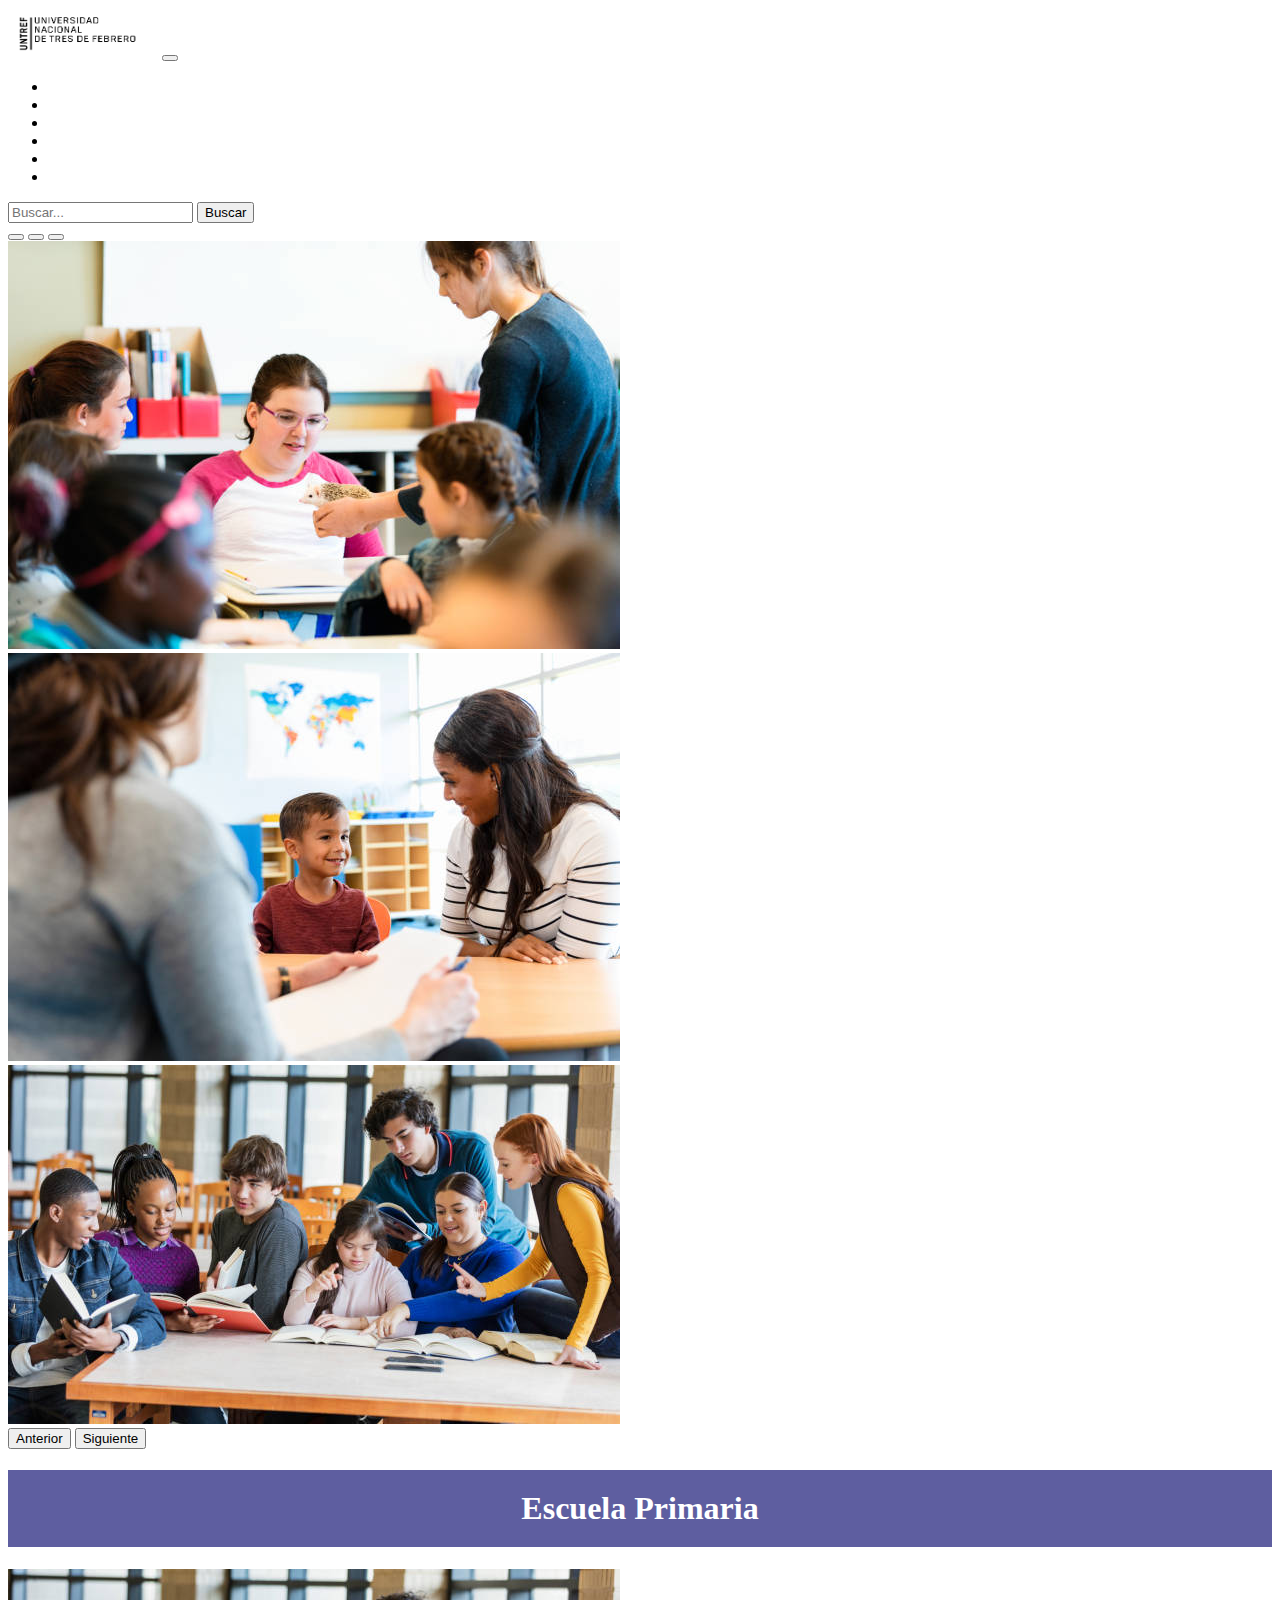
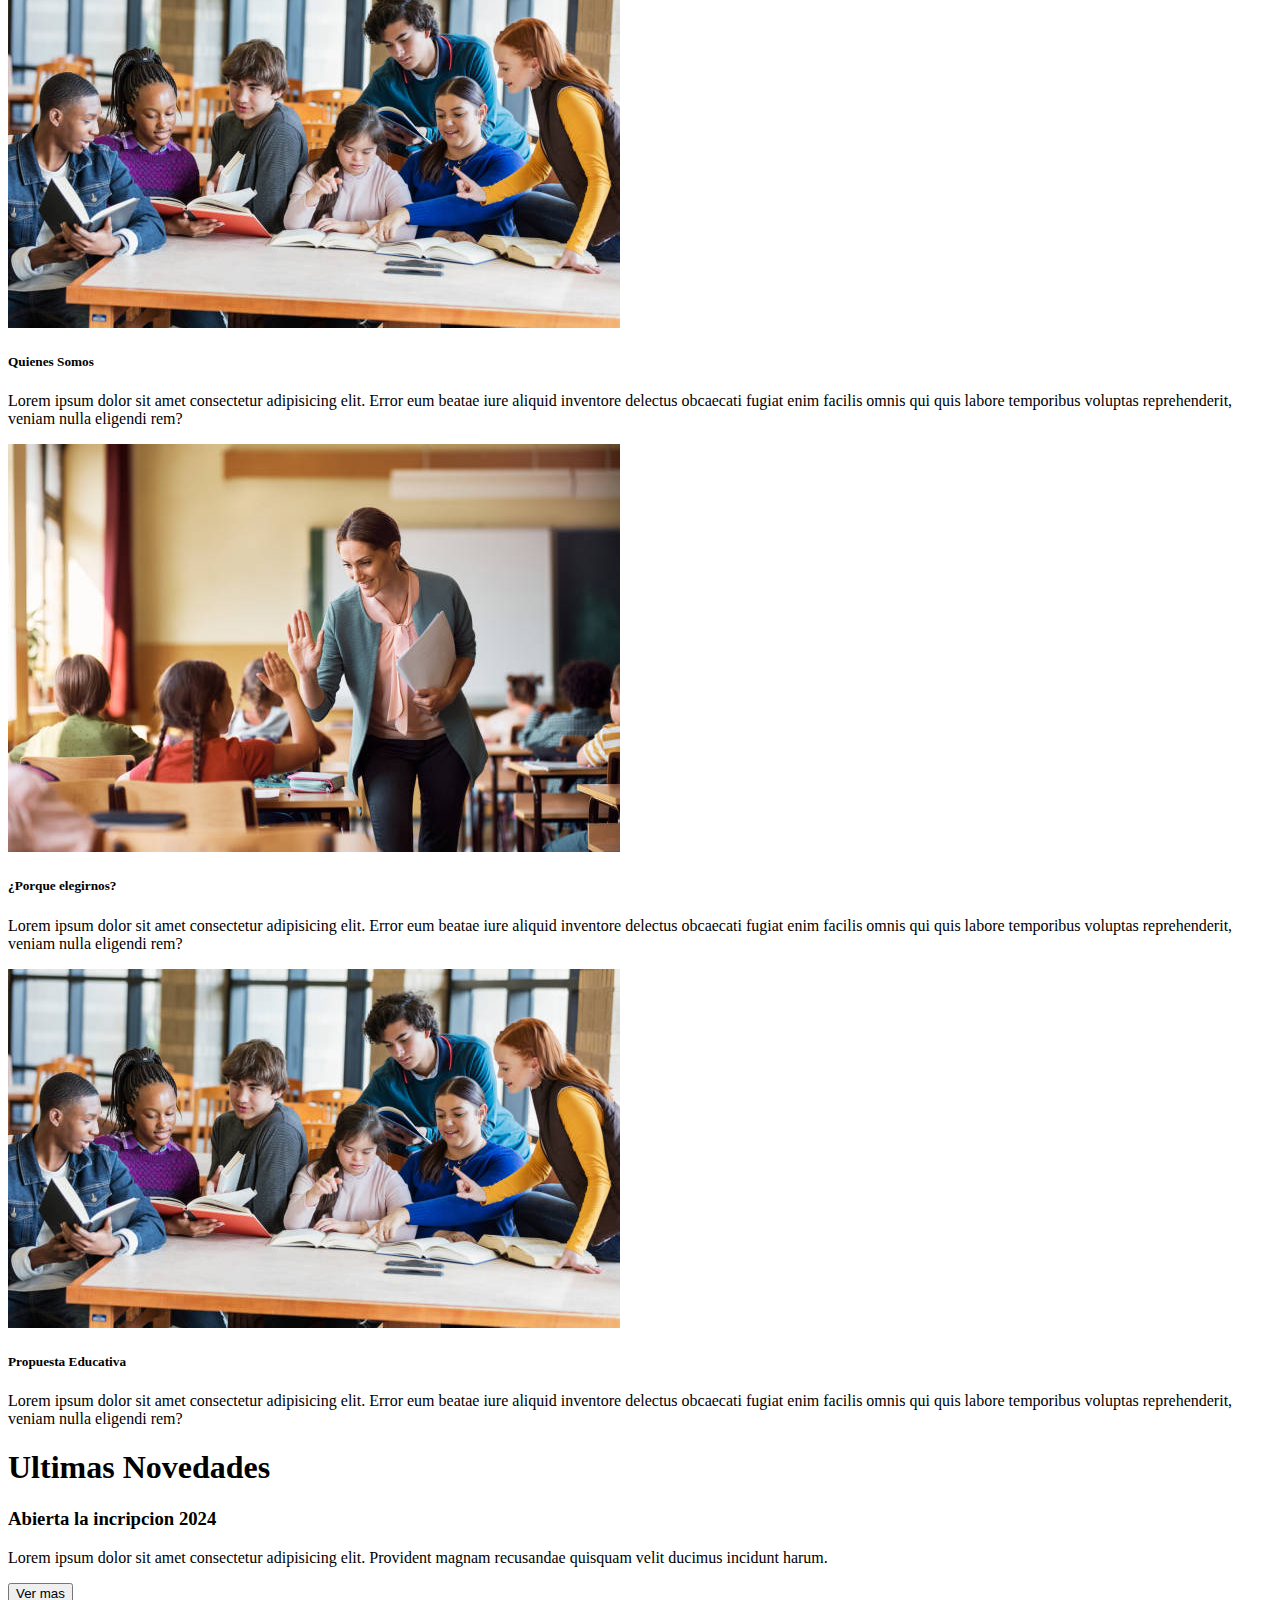
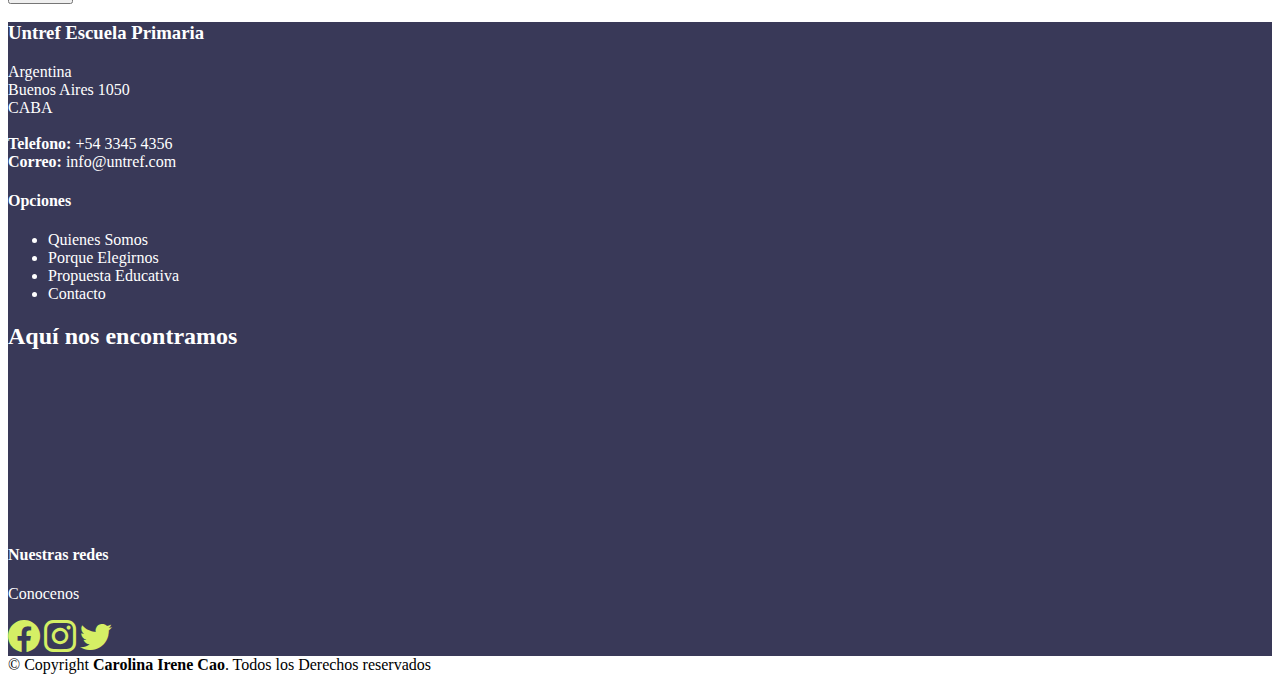
<file: index.html>
<!doctype html>
<html lang="es">

<head>
    <meta charset="utf-8">
    <meta name="viewport" content="width=device-width, initial-scale=1">
    <title>Proyecto desarrollado con Bootstrap</title>
    <link href="https://cdn.jsdelivr.net/npm/bootstrap@5.2.2/dist/css/bootstrap.min.css" rel="stylesheet"
        integrity="sha384-Zenh87qX5JnK2Jl0vWa8Ck2rdkQ2Bzep5IDxbcnCeuOxjzrPF/et3URy9Bv1WTRi" crossorigin="anonymous">
    <link rel="stylesheet" href="https://cdn.jsdelivr.net/npm/bootstrap-icons@1.10.2/font/bootstrap-icons.css">
    <link rel="stylesheet" href="css/master.css">
</head>

<body>
    <div class="container-fluid p-0">
        <header class="encabezado  ">
            <nav class="navbar navbar-expand-lg bg-light    ">
                <div class="container-fluid">
                    <a class="navbar-brand" href="#"><img src="img/Logo Untref.png" width="150" height="50"
                            alt="Logo Ford"></a>
                    <button class="navbar-toggler" type="button" data-bs-toggle="collapse"
                        data-bs-target="#navbarSupportedContent" aria-controls="navbarSupportedContent"
                        aria-expanded="false" aria-label="Toggle navigation">
                        <span class="navbar-toggler-icon"></span>
                    </button>
                    <div class="collapse navbar-collapse" id="navbarSupportedContent">
                        <ul class="navbar-nav me-auto mb-2 mb-lg-0">
                            <li class="nav-item">
                                <a class="nav-link active" aria-current="page" href="index.html">Quienes Somos</a>
                            </li>

                            <li class="nav-item ">
                                <a class="nav-link " href="porqueelegirnos" role="button">
                                    ¿porque elegirnos?
                                </a>
                                
                            </li>
                            <li class="nav-item">
                                <a class="nav-link ">Propuesta Educativa</a>
                            </li>
                            <li class="nav-item">
                                <a class="nav-link ">Donde nos encontramos</a>
                            </li>
                            <li class="nav-item">
                                <a href="ultimasnoticias" class="nav-link">Ultimas Noticias</a>
                            </li>
                            <li class="nav-item">
                                <a href="contacto.html" class="nav-link">Contactanos</a>
                            </li>
                            
                        </ul>
                        <form class="d-flex" role="search">
                            <input class="form-control me-2" type="search" placeholder="Buscar..." aria-label="Search">
                            <button class="btn btn-outline-primary" type="submit">Buscar</button>
                        </form>
                    </div>
                </div>
            </nav>
        </header>
        <section id="carouselExampleIndicators" class="carousel slide" data-bs-ride="true">
            <div class="carousel-indicators">
                <button type="button" data-bs-target="#carouselExampleIndicators" data-bs-slide-to="0" class="active"
                    aria-current="true" aria-label="Slide 1"></button>
                <button type="button" data-bs-target="#carouselExampleIndicators" data-bs-slide-to="1"
                    aria-label="Slide 2"></button>
                <button type="button" data-bs-target="#carouselExampleIndicators" data-bs-slide-to="2"
                    aria-label="Slide 3"></button>
            </div>
            <div class="carousel-inner">
                <div class="carousel-item active">
                    <img src="img/primaria.jpg" class="d-block w-100" alt="Imagen del Carousel">
                </div>
                <div class="carousel-item">
                    <img src="img/jardin.jpg" class="d-block w-100" alt="Imagen del Carousel ">
                </div>
                <div class="carousel-item">
                    <img src="img/quienessomos.jpg" class="d-block w-100" alt="Imagen del Carousel">
                </div>
            </div>
            <button class="carousel-control-prev" type="button" data-bs-target="#carouselExampleIndicators"
                data-bs-slide="prev">
                <span class="carousel-control-prev-icon" aria-hidden="true"></span>
                <span class="visually-hidden">Anterior</span>
            </button>
            <button class="carousel-control-next" type="button" data-bs-target="#carouselExampleIndicators"
                data-bs-slide="next">
                <span class="carousel-control-next-icon" aria-hidden="true"></span>
                <span class="visually-hidden">Siguiente</span>
            </button>
        </section>
        <h1 class="_titulo">Escuela Primaria</h1>
        <div class="container-fluid  shadow p-3 mb-5 bg-body rounded">
            <section class="row ">
                <article class="card col-12 col-md-6 ">
                    <img src="img/quienessomos.jpg" class="card-img-top d-block w-100" alt="Sel">
                    <div class="card-body" id="quienessomos">
                        <h5 class="card-title">Quienes Somos</h5>
                        <p class="card-text">Lorem ipsum dolor sit amet consectetur adipisicing elit. Error eum beatae iure aliquid inventore delectus obcaecati fugiat enim facilis omnis qui quis labore temporibus voluptas reprehenderit, veniam nulla eligendi rem?              </p>          
                    </div>
                </article>
                <article id="porqueelegirnos" class="card col-12 col-md-6 ">
                    <img src="img/porqueelegirnos..jpg" class="card-img-top d-block w-100" alt="Sel">
                    <div class="card-body">
                        <h5 class="card-title">¿Porque elegirnos?</h5>
                        <p class="card-text">Lorem ipsum dolor sit amet consectetur adipisicing elit. Error eum beatae iure aliquid inventore delectus obcaecati fugiat enim facilis omnis qui quis labore temporibus voluptas reprehenderit, veniam nulla eligendi rem?              </p>          
                    </div>
                </article>
                <article class="card col-12 col-md-6 ">
                    <img src="img/quienessomos.jpg" class="card-img-top d-block w-100" alt="Sel">
                    <div class="card-body">
                        <h5 class="card-title" id="propuestaeducativa">Propuesta Educativa</h5>
                        <p class="card-text">Lorem ipsum dolor sit amet consectetur adipisicing elit. Error eum beatae iure aliquid inventore delectus obcaecati fugiat enim facilis omnis qui quis labore temporibus voluptas reprehenderit, veniam nulla eligendi rem?              </p>          
                    </div>
                </article>
            </section>
        </div>
        <div class="p-5 mb-4 bg-light rounded-3 shadow  bg-body rounded">
            <div class="container-fluid py-5">
                <h1 class="display-5 fw-bold" id="ultimasnoticias">Ultimas Novedades</h1>
                <h3>Abierta la incripcion 2024</h3>
                <p class="col-md-8 fs-4">Lorem ipsum dolor sit amet consectetur adipisicing elit. Provident magnam recusandae quisquam velit ducimus incidunt harum.</p>
                <button class="btn btn-primary btn-lg" type="button">Ver mas</button>
            </div>
        </div>
        
        <!-- === Footer ===-->
        <footer id="footer">
            <div class="footer-top">
                <div class="container-fluid _footer">
                    <div class="row">
                        <div class="col-md-6  col-lg-3">
                            <h3>Untref Escuela Primaria</h3>
                            <p>
                                Argentina <br>
                                Buenos Aires 1050<br>
                                CABA <br><br>
                                <strong>Telefono:</strong> +54 3345 4356<br>
                                <strong>Correo:</strong> info@untref.com<br>
                            </p>
                        </div>

                        <div class="col-md-6  col-lg-3">
                            <h4>Opciones</h4>
                            <ul>
                                <li> <a href="quienessomos">Quienes Somos</a></li>
                                <li> <a href="porqueelegirnos">Porque Elegirnos</a></li>
                                <li> <a href="propuestaeducativa">Propuesta Educativa</a></li>
                                <li> <a href="contacto.html">Contacto</a></li>
                            </ul>
                        </div>
                        <div id="mapa">
                            <h2>Aquí nos encontramos</h2>
                            <iframe src="https://www.google.com/maps/embed?pb=!1m18!1m12!1m3!1d3283.8752992957798!2d-58.37892988953356!3d-34.60731467284029!2m3!1f0!2f0!3f0!3m2!1i1024!2i768!4f13.1!3m3!1m2!1s0x95bccb3b098d0fdb%3A0xc5173d52ffc132de!2sUNTREF%20Posgrado!5e0!3m2!1ses-419!2sar!4v1689683595668!5m2!1ses-419!2sar" width="200" style="border:0;" allowfullscreen="" loading="lazy" referrerpolicy="no-referrer-when-downgrade"></iframe>
                        </div>                        

                        <div class="col-md-6  col-lg-3">
                            <h4>Nuestras redes</h4>
                            <p> Conocenos</p>
                            <div class="social-links mt-3">
                                <a href="#" class="facebook"><i style="font-size: 2rem; color: rgb(213, 239, 101);" class="bi bi-facebook"></i></a>
                                <a href="#" class="instagram"><i style="font-size: 2rem; color: rgb(213, 239, 101);" class="bi bi-instagram"></i></a>
                                <a href="#" class="twitter"><i style="font-size: 2rem; color: rgb(213, 239, 101);" class="bi bi-twitter"></i></a>
                            </div>
                        </div>
                    </div>
                </div>
            </div>

            <div class="container ">
                <div class="copyright">
                    &copy; Copyright <strong><span> Carolina Irene Cao</span></strong>. Todos los Derechos reservados
                </div>
            </div>
        </footer>
        <!-- Fin del pie de página -->
    </div>
    <script src="https://cdn.jsdelivr.net/npm/bootstrap@5.2.2/dist/js/bootstrap.bundle.min.js"
        integrity="sha384-OERcA2EqjJCMA+/3y+gxIOqMEjwtxJY7qPCqsdltbNJuaOe923+mo//f6V8Qbsw3" crossorigin="anonymous">
    </script>

    <!--
    <script src="https://cdn.jsdelivr.net/npm/@popperjs/core@2.11.6/dist/umd/popper.min.js"
        integrity="sha384-oBqDVmMz9ATKxIep9tiCxS/Z9fNfEXiDAYTujMAeBAsjFuCZSmKbSSUnQlmh/jp3" crossorigin="anonymous">
    </script>
    <script src="https://cdn.jsdelivr.net/npm/bootstrap@5.2.2/dist/js/bootstrap.min.js"
        integrity="sha384-IDwe1+LCz02ROU9k972gdyvl+AESN10+x7tBKgc9I5HFtuNz0wWnPclzo6p9vxnk" crossorigin="anonymous">
    </script>
    -->
</body>

</html>
</file>
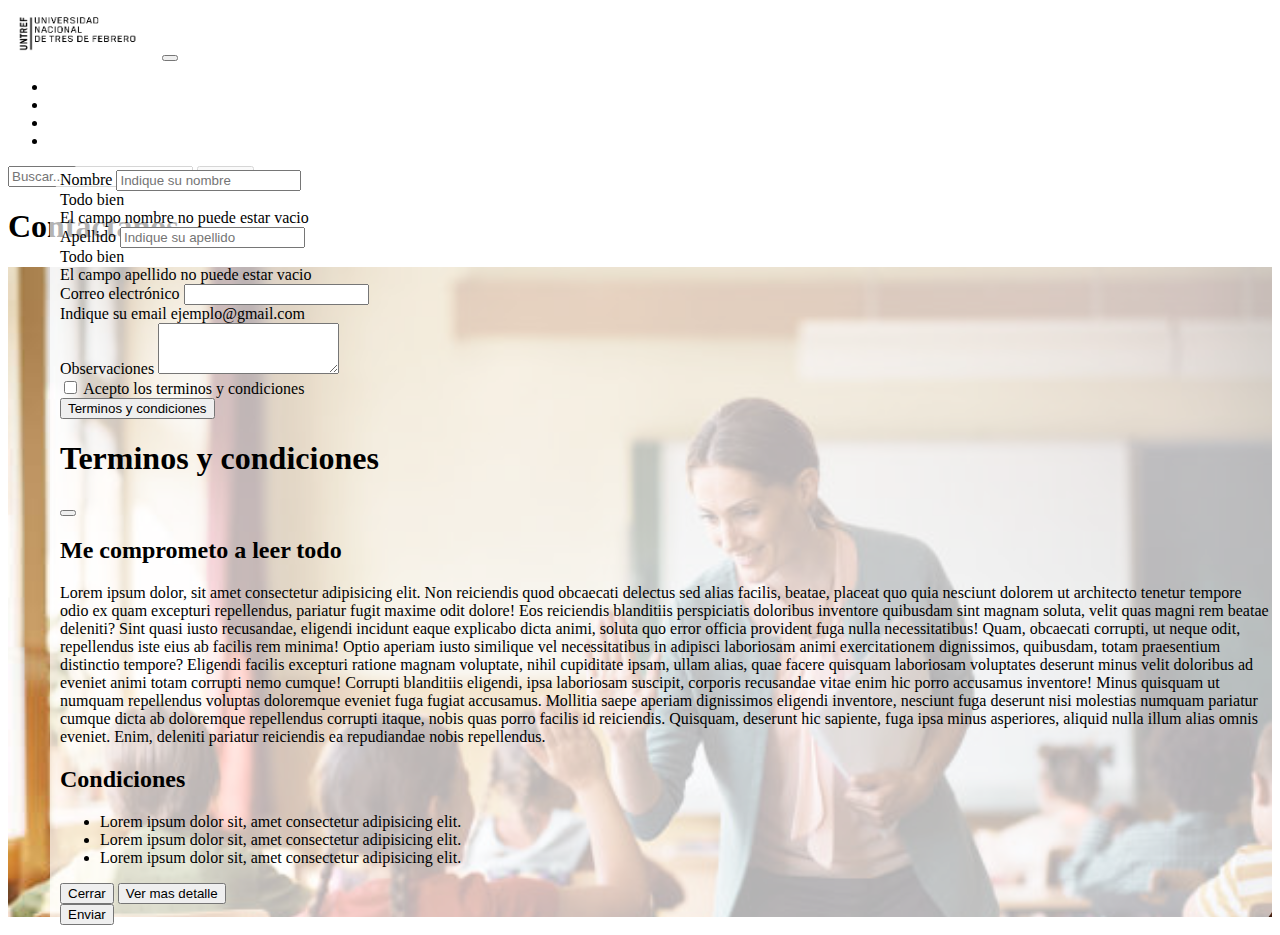
<file: contacto.html>
<!doctype html>
<html lang="es">

<head>
    <meta charset="utf-8">
    <meta name="viewport" content="width=device-width, initial-scale=1">
    <title>Contacto</title>
    <link href="https://cdn.jsdelivr.net/npm/bootstrap@5.2.2/dist/css/bootstrap.min.css" rel="stylesheet"
        integrity="sha384-Zenh87qX5JnK2Jl0vWa8Ck2rdkQ2Bzep5IDxbcnCeuOxjzrPF/et3URy9Bv1WTRi" crossorigin="anonymous">
    <link rel="stylesheet" href="https://cdn.jsdelivr.net/npm/bootstrap-icons@1.10.2/font/bootstrap-icons.css">
    <link rel="stylesheet" href="css/master.css">
</head>

<body>
    <div class="container-fluid p-0">
        <header class="encabezado  ">
            <nav class="navbar navbar-expand-lg bg-light    ">
                <div class="container-fluid">
                    <a class="navbar-brand" href="#"><img src="img/Logo Untref.png" width="150" height="50"
                            alt="Logo Ford"></a>
                    <button class="navbar-toggler" type="button" data-bs-toggle="collapse"
                        data-bs-target="#navbarSupportedContent" aria-controls="navbarSupportedContent"
                        aria-expanded="false" aria-label="Toggle navigation">
                        <span class="navbar-toggler-icon"></span>
                    </button>
                    <div class="collapse navbar-collapse" id="navbarSupportedContent">
                        <ul class="navbar-nav me-auto mb-2 mb-lg-0">
                            <li class="nav-item">
                                <a class="nav-link active" aria-current="page" href="index.html">Quienes Somos</a>
                            </li>

                            <li class="nav-item ">
                                <a class="nav-link " href="index.html" role="button">
                                    ¿Porque elegirnos?
                                </a>
                            </li>
                            <li class="nav-item">
                                <a class="nav-link"  href="index.html">Propuesta Educativa</a>
                            </li>
                            <li class="nav-item">
                                <a href="index.html" class="nav-link">Donde Encontrarnos</a>
                            </li>
                        </ul>
                        <form class="d-flex" role="search">
                            <input class="form-control me-2" type="search" placeholder="Buscar..." aria-label="Search">
                            <button class="btn btn-outline-primary" type="submit">Buscar</button>
                        </form>
                    </div>
                </div>
            </nav>
        </header>
        <h1 class="text-center">Contactanos</h1>
        <section class="row _fondoFormulario">
            <form class="col-12 col-md-4 m-auto needs-validation _formulario" novalidate>
                <div class="mb-3">
                    <label for="nombre" class="form-label">Nombre</label>
                    <input type="text" class="form-control" id="nombre" aria-describedby="nameHelp" required
                        placeholder="Indique su nombre">
                    <div id="nameHelp" class="form-text valid-feedback">
                        Todo bien
                    </div>
                    <div id="nameHelp" class="form-text invalid-feedback">
                        El campo nombre no puede estar vacio
                    </div>
                </div>
                <div class="mb-3">
                    <label for="apellido" class="form-label">Apellido</label>
                    <input type="text" class="form-control" id="apellido" aria-describedby="lastNameHelp"
                        placeholder="Indique su apellido" required>
                    <div id="lastNameHelp" class="form-text valid-feedback">
                        Todo bien
                    </div>
                    <div id="lastNameHelp" class="form-text invalid-feedback">
                        El campo apellido no puede estar vacio
                    </div>
                </div>
                <div class="mb-3">
                    <label for="exampleInputEmail1" class="form-label">Correo electrónico</label>
                    <input type="email" class="form-control" id="exampleInputEmail1" aria-describedby="emailHelp">
                    <div id="emailHelp" class="form-text">Indique su email ejemplo@gmail.com</div>
                </div>
                <div class="mb-3">
                    <label for="observaciones" class="form-label">Observaciones</label>
                    <textarea class="form-control" id="observaciones" rows="3"></textarea>
                </div>
                <div class="mb-3 form-check">
                    <input type="checkbox" class="form-check-input" id="exampleCheck1">
                    <label class="form-check-label" for="exampleCheck1">Acepto los terminos y condiciones</label>
                </div>
                <div class="mb-3">
                    <!-- Button trigger modal -->
                    <button type="button" class="btn btn-danger" data-bs-toggle="modal"
                        data-bs-target="#staticBackdrop">
                        Terminos y condiciones
                    </button>

                    <!-- Modal -->
                    <div class="modal fade" id="staticBackdrop" data-bs-backdrop="static" data-bs-keyboard="false"
                        tabindex="-1" aria-labelledby="staticBackdropLabel" aria-hidden="true">
                        <div class="modal-dialog modal-dialog-scrollable modal-dialog-centered">
                            <div class="modal-content">
                                <div class="modal-header">
                                    <h1 class="modal-title fs-5" id="staticBackdropLabel">Terminos y condiciones</h1>
                                    <button type="button" class="btn-close" data-bs-dismiss="modal"
                                        aria-label="close"></button>
                                </div>
                                <div class="modal-body ">
                                    <h2>Me comprometo a leer todo</h2>
                                    <p>Lorem ipsum dolor, sit amet consectetur adipisicing elit. Non reiciendis quod obcaecati delectus sed alias facilis, beatae, placeat quo quia nesciunt dolorem ut architecto tenetur tempore odio ex quam excepturi repellendus, pariatur fugit maxime odit dolore! Eos reiciendis blanditiis perspiciatis doloribus inventore quibusdam sint magnam soluta, velit quas magni rem beatae deleniti? Sint quasi iusto recusandae, eligendi incidunt eaque explicabo dicta animi, soluta quo error officia provident fuga nulla necessitatibus! Quam, obcaecati corrupti, ut neque odit, repellendus iste eius ab facilis rem minima! Optio aperiam iusto similique vel necessitatibus in adipisci laboriosam animi exercitationem dignissimos, quibusdam, totam praesentium distinctio tempore? Eligendi facilis excepturi ratione magnam voluptate, nihil cupiditate ipsam, ullam alias, quae facere quisquam laboriosam voluptates deserunt minus velit doloribus ad eveniet animi totam corrupti nemo cumque! Corrupti blanditiis eligendi, ipsa laboriosam suscipit, corporis recusandae vitae enim hic porro accusamus inventore! Minus quisquam ut numquam repellendus voluptas doloremque eveniet fuga fugiat accusamus. Mollitia saepe aperiam dignissimos eligendi inventore, nesciunt fuga deserunt nisi molestias numquam pariatur cumque dicta ab doloremque repellendus corrupti itaque, nobis quas porro facilis id reiciendis. Quisquam, deserunt hic sapiente, fuga ipsa minus asperiores, aliquid nulla illum alias omnis eveniet. Enim, deleniti pariatur reiciendis ea repudiandae nobis repellendus.</p>
                                    <h2>Condiciones</h2>
                                    <ul>
                                        <li>Lorem ipsum dolor sit, amet consectetur adipisicing elit.</li>
                                        <li>Lorem ipsum dolor sit, amet consectetur adipisicing elit.</li>
                                        <li>Lorem ipsum dolor sit, amet consectetur adipisicing elit.</li>
                                    </ul>
                                </div>
                                <div class="modal-footer">
                                    <button type="button" class="btn btn-secondary"
                                        data-bs-dismiss="modal">Cerrar</button>
                                    <button type="button" class="btn btn-primary">Ver mas detalle</button>
                                </div>
                            </div>
                        </div>
                    </div>

                </div>
                <button type="submit" class="btn btn-primary">Enviar</button>
            </form>
        </section>
    </div>
    <script src="https://cdn.jsdelivr.net/npm/bootstrap@5.2.2/dist/js/bootstrap.bundle.min.js"
        integrity="sha384-OERcA2EqjJCMA+/3y+gxIOqMEjwtxJY7qPCqsdltbNJuaOe923+mo//f6V8Qbsw3" crossorigin="anonymous">
    </script>
    <script>
        // Example starter JavaScript for disabling form submissions if there are invalid fields
        (() => {
            'use strict'

            // Fetch all the forms we want to apply custom Bootstrap validation styles to
            const forms = document.querySelectorAll('.needs-validation')

            // Loop over them and prevent submission
            Array.from(forms).forEach(form => {
                form.addEventListener('submit', event => {
                    if (!form.checkValidity()) {
                        event.preventDefault()
                        event.stopPropagation()
                    }

                    form.classList.add('was-validated')
                }, false)
            })
        })()
    </script>

    <!--
    <script src="https://cdn.jsdelivr.net/npm/@popperjs/core@2.11.6/dist/umd/popper.min.js"
        integrity="sha384-oBqDVmMz9ATKxIep9tiCxS/Z9fNfEXiDAYTujMAeBAsjFuCZSmKbSSUnQlmh/jp3" crossorigin="anonymous">
    </script>
    <script src="https://cdn.jsdelivr.net/npm/bootstrap@5.2.2/dist/js/bootstrap.min.js"
        integrity="sha384-IDwe1+LCz02ROU9k972gdyvl+AESN10+x7tBKgc9I5HFtuNz0wWnPclzo6p9vxnk" crossorigin="anonymous">
    </script>
    -->
</body>

</html>
</file>
<file: css/master.css>
/**{
    box-sizing: border-box;
    margin: 0;
    padding: 0;
}
*/
/*
.bg-light{
    background-color: blue !important;
}
*/
/*
body{
    background-image: url('../img/banner-formulario.webp');
    background-size: cover;
    background-repeat: no-repeat;
    background-attachment: fixed;
}
*/
._titulo{
    color: white;
    background-color: rgb(94, 94, 160);
    text-align: center;
    padding: 20px 0px;
}

._footer{
    color: white;
    background-color: rgb(57, 57, 88);
}
ul li a{
    color: white;
    text-decoration: none;
}
ul li a:hover{
    text-decoration: underline;
    text-transform: uppercase;
    color: yellow;
}
._fondoFormulario{
   background-image: url('../img/porqueelegirnos..jpg');
   background-repeat: no-repeat;
   background-size: cover;
   height: 650px; 
}
._formulario{
    background-color: rgba(255, 255, 255,0.7);
    position: absolute;
    top: 160px;
    left: 50px;
    padding: 10px;
    border-radius: 50px 0px 50px 0px;
}
</file>
